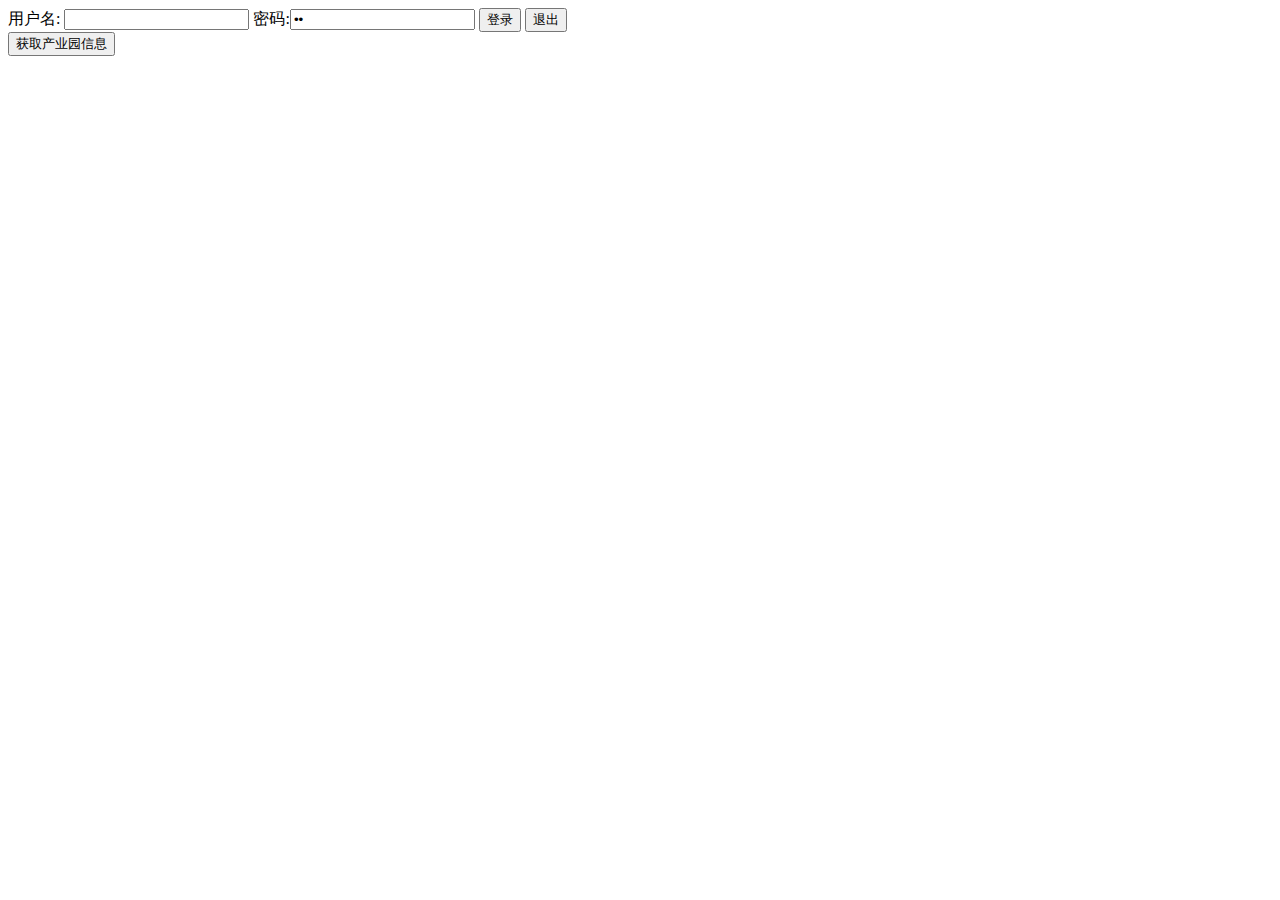
<file: dashboard-service/src/main/resources/static/index.html>
<!DOCTYPE html>
<html lang="en">
<head>
    <meta charset="UTF-8">
    <title>home</title>
</head>

<script src="http://lib.sinaapp.com/js/jquery/2.2.4/jquery-2.2.4.min.js"></script>
<body>
<div>
    <label>用户名:</label> <input type="text" id="username">
    <label>密码:</label><input type="password" id="password" value="密码">
    <button id="login">登录</button>

    <button id="logout">退出</button>

    <div>
        <button id="findAll">获取产业园信息</button>
    </div>
</div>
</body>
<script>
    $(document).ready(function () {
        $("#login").click(function () {
            let param = {'username': $("#username").val(), 'password': $("#password").val()};
            $.ajax({
                type: "POST",
                url: " http://localhost:8080/web-example/api/user/login",
                dataType: "json",
                headers: {'Content-Type': 'application/json;charset=utf8'},
                data: JSON.stringify(param),
                success: function (data) {
                    let success = data.success;
                    alert(JSON.stringify(data))
                    if (success) {
                        alert("success");
                        let accessToken = data.data;
                        setCookie("accessToken", accessToken);
                    }
                },
                error: function (jqXHR) {
                    alert("error:" + JSON.stringify(data));
                }
            });
        });

        $("#logout").click(function () {
            let param = {};
            let accessToken = getCookie('accessToken');
            $.ajax({
                type: "POST",
                url: " http://localhost:8080/web-example/api/user/logout",
                dataType: "json",
                headers: {'Content-Type': 'application/json;charset=utf8', 'accessToken': accessToken},
                data: JSON.stringify(param),
                success: function (data) {
                    clearCookie();
                    alert(JSON.stringify(data))
                },
                error: function (jqXHR) {
                    alert("error:" + JSON.stringify(data));
                }
            });
        });

        $("#findAll").click(function () {
            let param = {};
            let accessToken = getCookie('accessToken');
            $.ajax({
                type: "POST",
                url: " http://localhost:8080/web-example/api/industryPark/findAll",
                dataType: "json",
                headers: {'Content-Type': 'application/json;charset=utf8', 'accessToken': accessToken},
                data: JSON.stringify(param),
                success: function (data) {
                    alert(JSON.stringify(data))
                },
                error: function (jqXHR) {
                    alert("error:" + JSON.stringify(data));
                }
            });
        });

        function setCookie(name, value) {
            //设置名称为name,值为value的Cookie
            let expdate = new Date();   // 初始化时间
            expdate.setTime(expdate.getTime() + 30 * 60 * 1000);   //时间
            document.cookie = name + "=" + value + ";expires=" + expdate.toGMTString() + ";path=/";
            //即document.cookie= name+"="+value+";path=/";   时间可以不要，但路径(path)必须要填写，因为JS的默认路径是当前页，如果不填，此cookie只在当前页面生效！~
        }

        function getCookie(c_name) {
            if (document.cookie.length > 0) {
                c_start = document.cookie.indexOf(c_name + "=")
                if (c_start != -1) {
                    c_start = c_start + c_name.length + 1
                    c_end = document.cookie.indexOf(";", c_start)
                    if (c_end == -1) c_end = document.cookie.length
                    return unescape(document.cookie.substring(c_start, c_end))
                }
            }
            return ""
        }


        function clearCookie() {
            let keys = document.cookie.match(/[^ =;]+(?=\=)/g);
            if (keys) {
                for (let i = keys.length; i--;) {
                    document.cookie = keys[i] + '=0;path=/;expires=' + new Date(0).toUTCString();//清除当前域名下的,例如：m.kevis.com
                    document.cookie = keys[i] + '=0;path=/;domain=' + document.domain + ';expires=' + new Date(0).toUTCString();//清除当前域名下的，例如 .m.kevis.com
                    document.cookie = keys[i] + '=0;path=/;domain=kevis.com;expires=' + new Date(0).toUTCString();//清除一级域名下的或指定的，例如 .kevis.com
                }
            }
        }
    });
</script>
</html>
</file>
